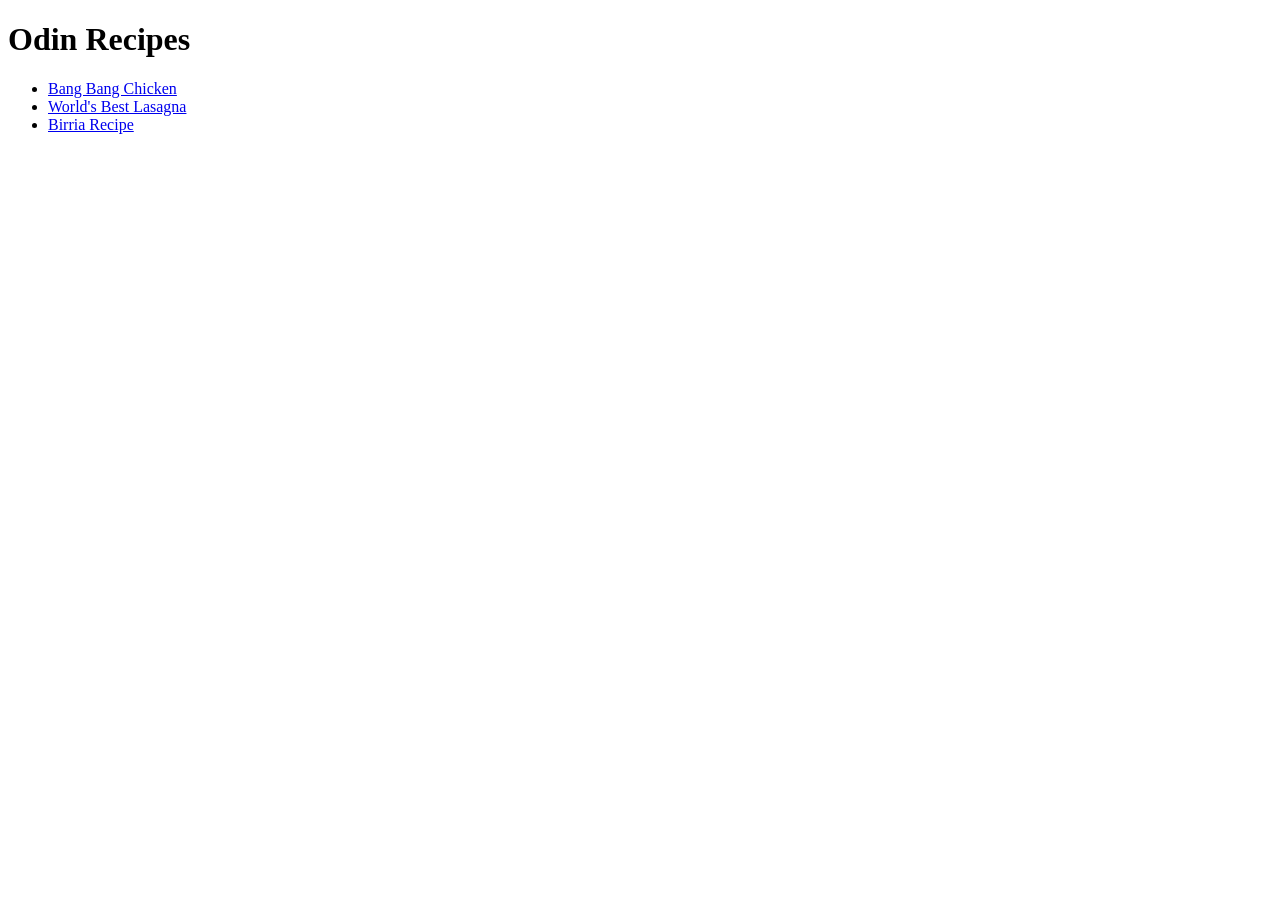
<file: index.html>
<!DOCTYPE html>
<html>
    <head>
        <meta charset="UTF-8">
        <title>Odin Recipes</title>
    </head>

    <body>
        <h1>Odin Recipes</h1>
        <ul>
        <li><a href="recipes/chicken.html">Bang Bang Chicken</a></li>
        <li><a href="recipes/lasagna.html">World's Best Lasagna</a></li>
        <li><a href="recipes/birria.html">Birria Recipe</a></li>
        </ul>
    </body>
</html>
</file>
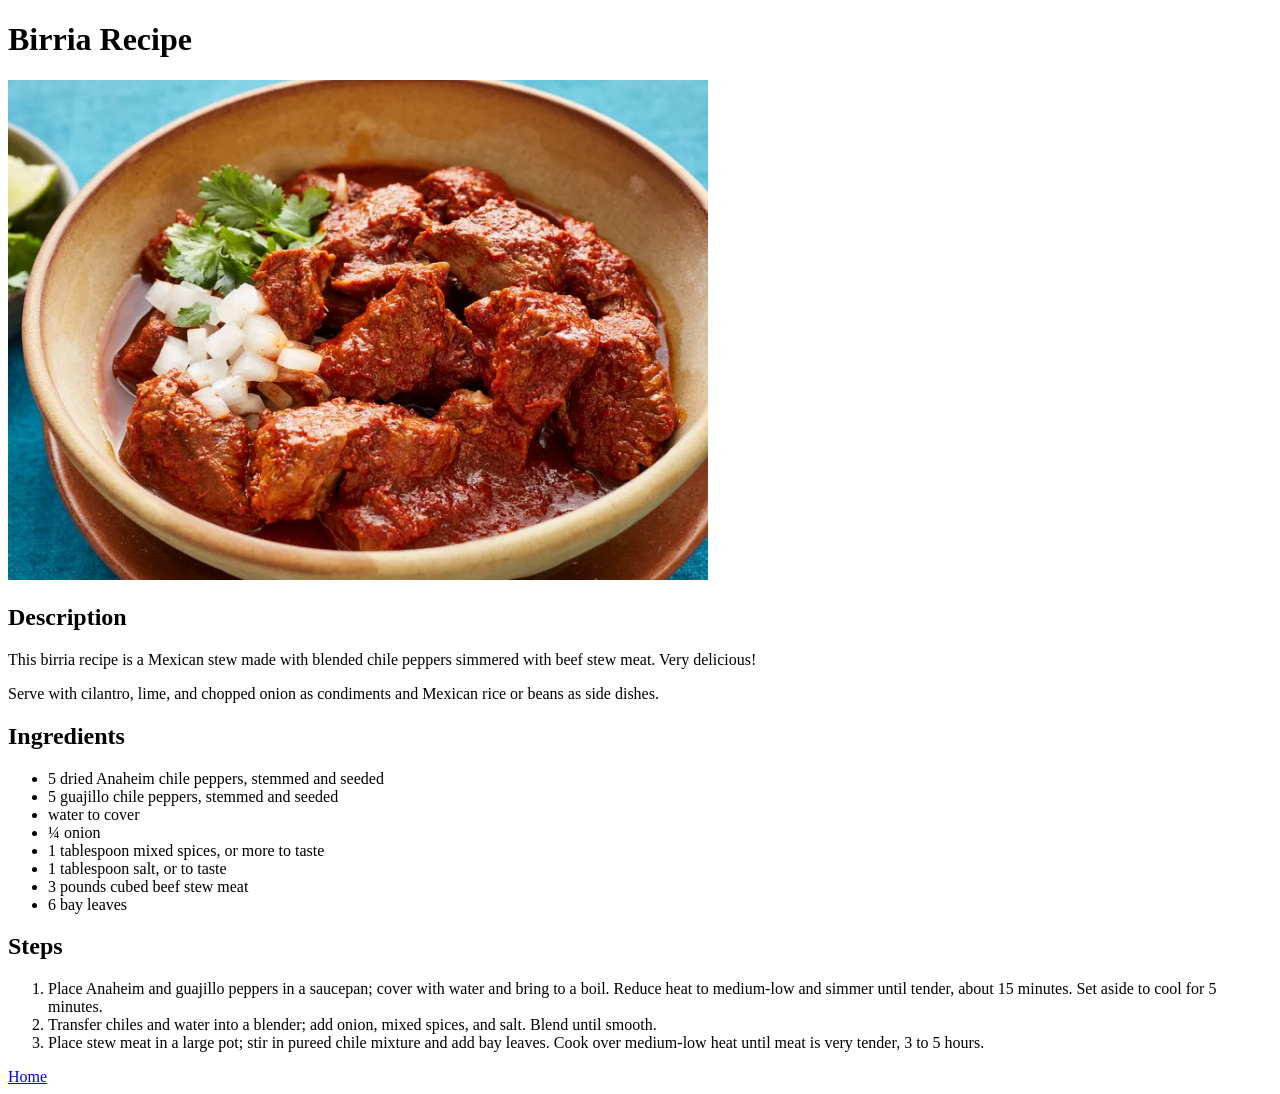
<file: recipes/birria.html>
<!DOCTYPE html>
<html>
    <head>
        <meta charset="UTF-8">
        <title>Birria Recipe</title>
    </head>

    <body>
        <h1>Birria Recipe</h1>
        <img src="../images/birria.webp" alt="Birria Recipe" height="500" width="700">

        <h2>Description</h2>
        <p>This birria recipe is a Mexican stew made with blended chile peppers simmered with beef stew meat. Very delicious! </p>
        <p>Serve with cilantro, lime, and chopped onion as condiments and Mexican rice or beans as side dishes.</p>

        <h2>Ingredients</h2>
        <ul>
            <li>5 dried Anaheim chile peppers, stemmed and seeded</li>
            <li>5 guajillo chile peppers, stemmed and seeded</li>
            <li>water to cover</li>
            <li>¼ onion</li>
            <li>1 tablespoon mixed spices, or more to taste</li>
            <li>1 tablespoon salt, or to taste</li>
            <li>3 pounds cubed beef stew meat</li>
            <li>6 bay leaves</li>
        </ul>

        <h2>Steps</h2>
        <ol>
            <li>Place Anaheim and guajillo peppers in a saucepan; cover with water and bring to a boil. Reduce heat to medium-low and simmer until tender, about 15 minutes. Set aside to cool for 5 minutes.

</li>
            <li>Transfer chiles and water into a blender; add onion, mixed spices, and salt. Blend until smooth.</li>
            <li>Place stew meat in a large pot; stir in pureed chile mixture and add bay leaves. Cook over medium-low heat until meat is very tender, 3 to 5 hours.</li>
        </ol>

        <a href="../index.html">Home</a>
    </body>
</html>
</file>
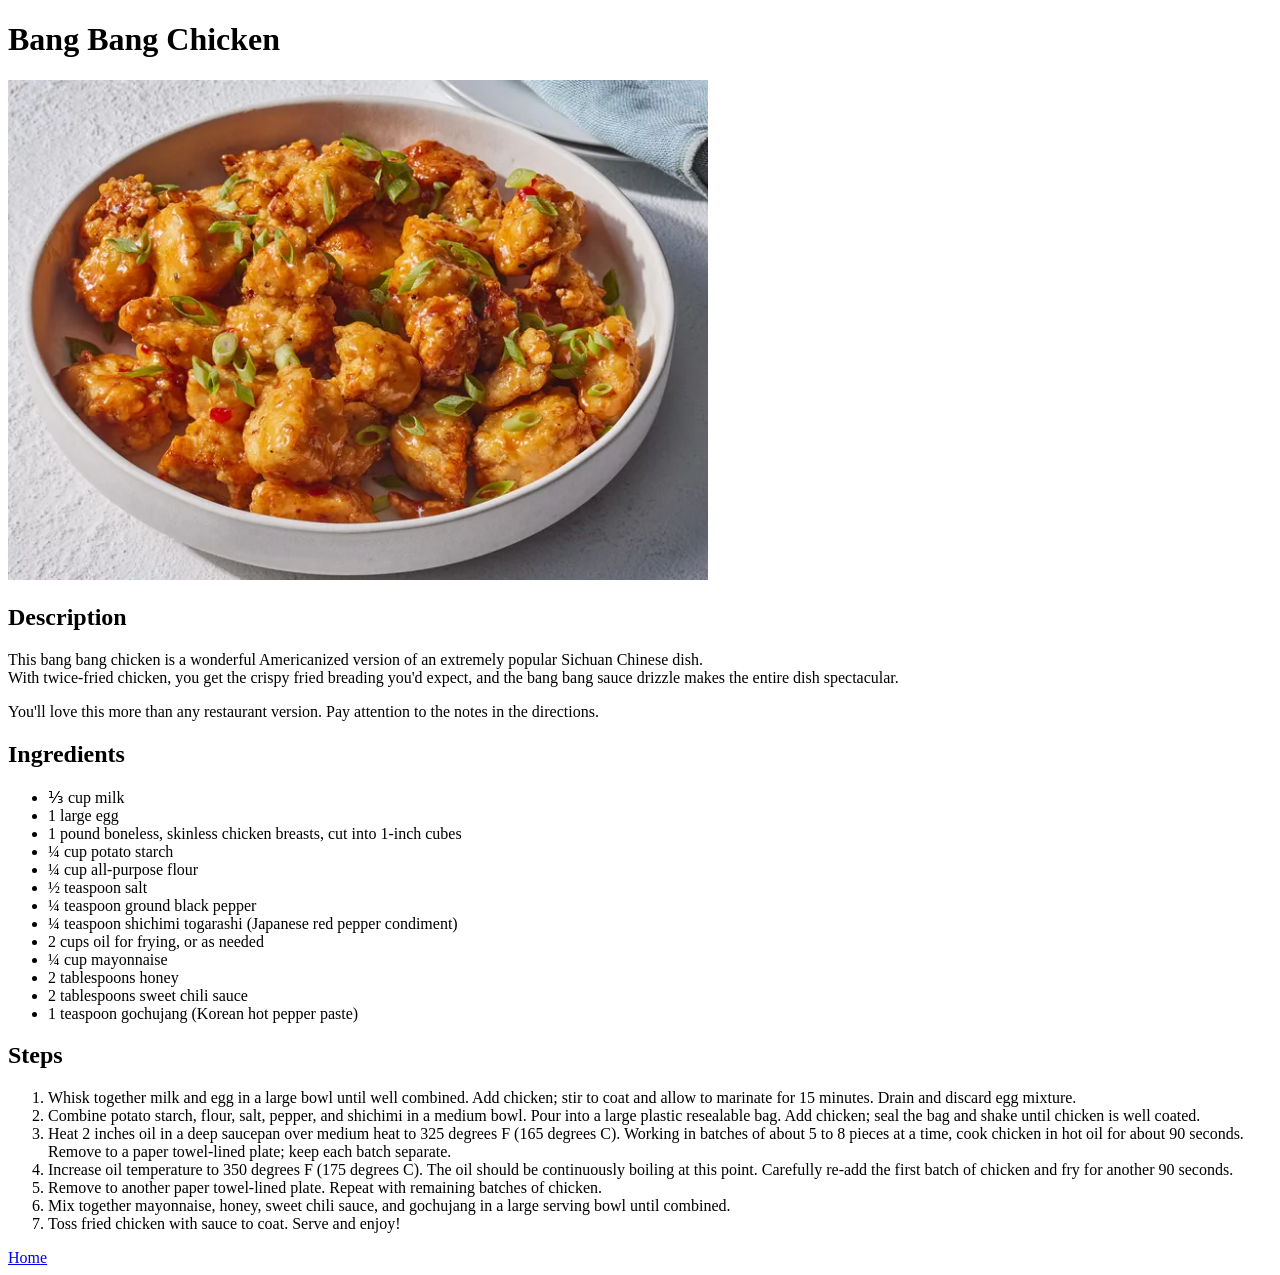
<file: recipes/chicken.html>
<!DOCTYPE html>
<html>
    <head>
        <meta charset="UTF-8">
        <title>Bang Bang Chicken</title>
    </head>

    <body>
        <h1>Bang Bang Chicken</h1>
        <img src="../images/chicken.webp" alt="Bang Bang Chicken" height="500" width="700">
        
        <h2>Description</h2>
        <p>This bang bang chicken is a wonderful Americanized version of an extremely popular Sichuan Chinese dish.
            <br>With twice-fried chicken, you get the crispy fried breading you'd expect, and the bang bang sauce drizzle makes the entire dish spectacular.</p>
        <p> You'll love this more than any restaurant version. Pay attention to the notes in the directions.</p>
        
        <h2>Ingredients</h2>
        <ul>
            <li>⅓ cup milk</li>
            <li>1 large egg</li>
            <li>1 pound boneless, skinless chicken breasts, cut into 1-inch cubes</li>
            <li>¼ cup potato starch</li>
            <li>¼ cup all-purpose flour</li>
            <li>½ teaspoon salt</li>
            <li>¼ teaspoon ground black pepper</li>
            <li>¼ teaspoon shichimi togarashi (Japanese red pepper condiment)</li>
            <li>2 cups oil for frying, or as needed</li>
            <li>¼ cup mayonnaise</li>
            <li>2 tablespoons honey</li>
            <li>2 tablespoons sweet chili sauce</li>
            <li>1 teaspoon gochujang (Korean hot pepper paste)</li>
        </ul>
        
        <h2>Steps</h2>
        <ol>
            <li>Whisk together milk and egg in a large bowl until well combined. Add chicken; stir to coat and allow to marinate for 15 minutes. Drain and discard egg mixture.</li>
            <li>Combine potato starch, flour, salt, pepper, and shichimi in a medium bowl. Pour into a large plastic resealable bag. Add chicken; seal the bag and shake until chicken is well coated.</li>
            <li>Heat 2 inches oil in a deep saucepan over medium heat to 325 degrees F (165 degrees C). Working in batches of about 5 to 8 pieces at a time, cook chicken in hot oil for about 90 seconds. Remove to a paper towel-lined plate; keep each batch separate.</li>
            <li>Increase oil temperature to 350 degrees F (175 degrees C). The oil should be continuously boiling at this point. Carefully re-add the first batch of chicken and fry for another 90 seconds.</li>
            <li>Remove to another paper towel-lined plate. Repeat with remaining batches of chicken.</li>
            <li>Mix together mayonnaise, honey, sweet chili sauce, and gochujang in a large serving bowl until combined.</li>
            <li>Toss fried chicken with sauce to coat. Serve and enjoy!</li>
        </ol>

        <a href="../index.html">Home</a>
    </body>
</html>
</file>
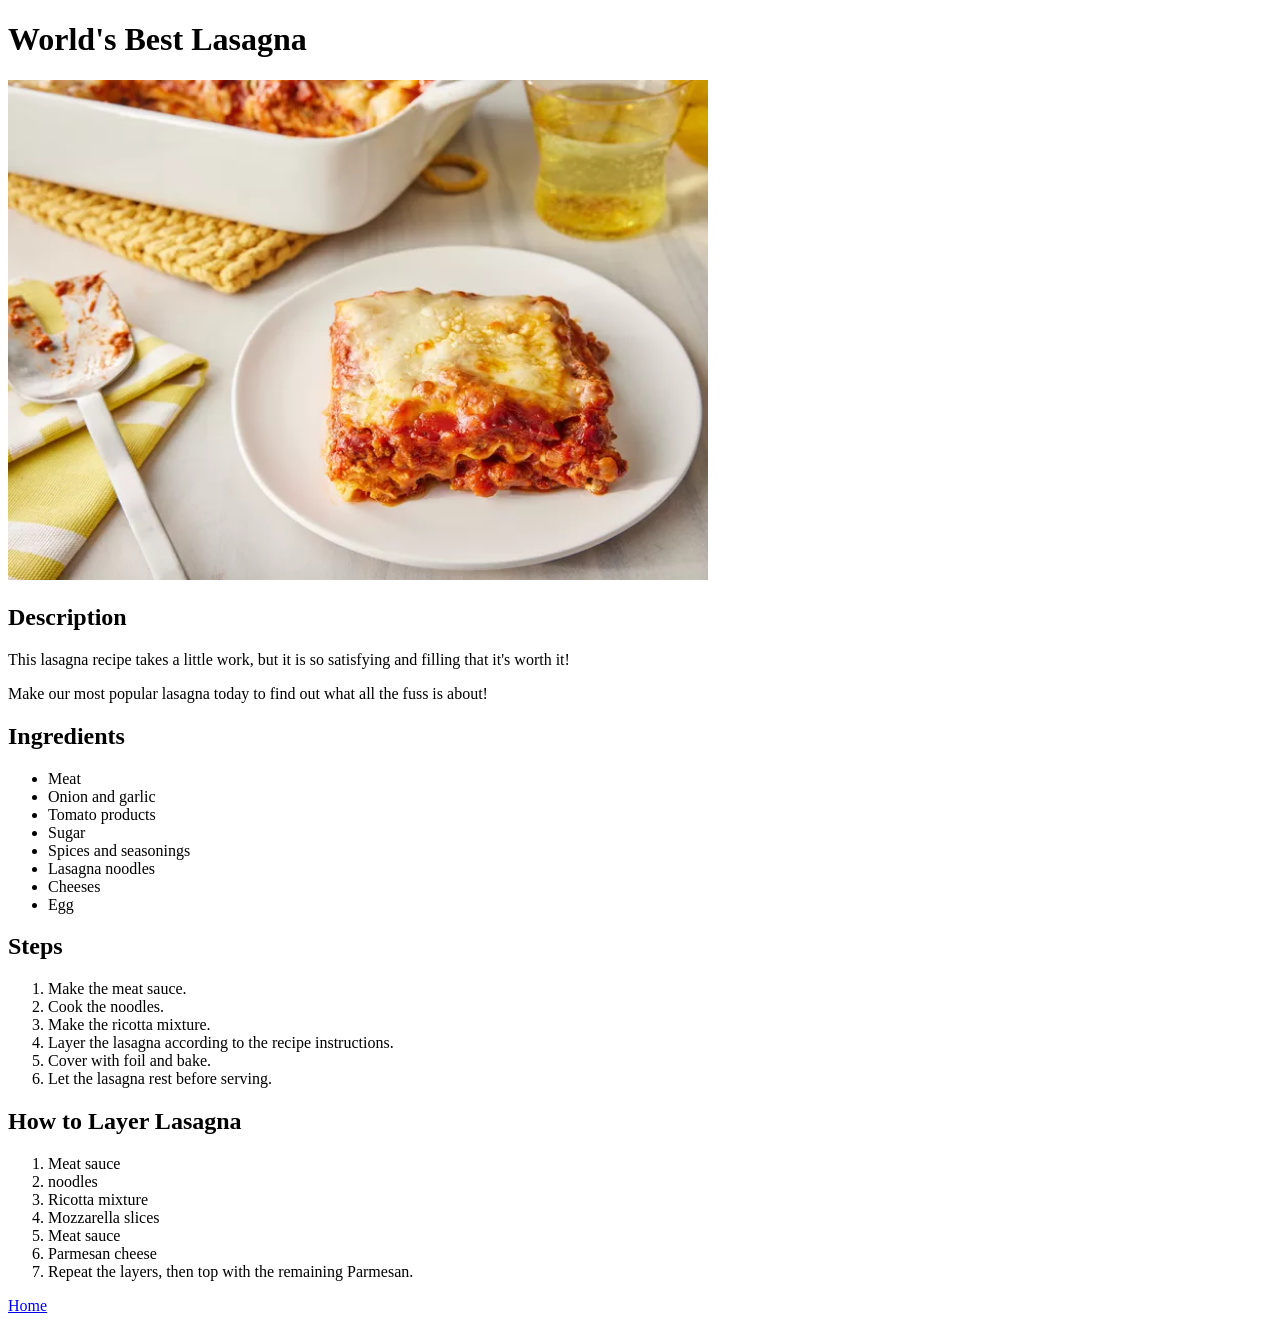
<file: recipes/lasagna.html>
<!DOCTYPE html>
<html>
    <head>
        <meta charset="UTF-8">
        <title>World's Best Lasagna</title>
    </head>

    <body>
        <h1>World's Best Lasagna</h1>
        <img src="../images/lasagna.webp" alt="World's Best Lasagna" height="500" width="700">
        
        <h2>Description</h2>
        <p>This lasagna recipe takes a little work, but it is so satisfying and filling that it's worth it!</p>
        <p>Make our most popular lasagna today to find out what all the fuss is about!</p>
        
        <h2>Ingredients</h2>
        <ul>
            <li>Meat</li>
            <li>Onion and garlic</li>
            <li>Tomato products</li>
            <li>Sugar</li>
            <li>Spices and seasonings</li>
            <li>Lasagna noodles</li>
            <li>Cheeses</li>
            <li>Egg</li>
        </ul>

        <h2>Steps</h2>
        <ol>
            <li>Make the meat sauce.</li>
            <li>Cook the noodles.</li>
            <li>Make the ricotta mixture.</li>
            <li>Layer the lasagna according to the recipe instructions.</li>
            <li>Cover with foil and bake.</li>
            <li>Let the lasagna rest before serving.</li>
        </ol>

        <h2>How to Layer Lasagna</h2>
        <ol>
            <li>Meat sauce</li>
            <li>noodles</li>
            <li>Ricotta mixture</li>
            <li>Mozzarella slices</li>
            <li>Meat sauce</li>
            <li>Parmesan cheese</li>
            <li>Repeat the layers, then top with the remaining Parmesan.</li>
        </ol>

        <a href="../index.html">Home</a>
    </body>
</html>
</file>
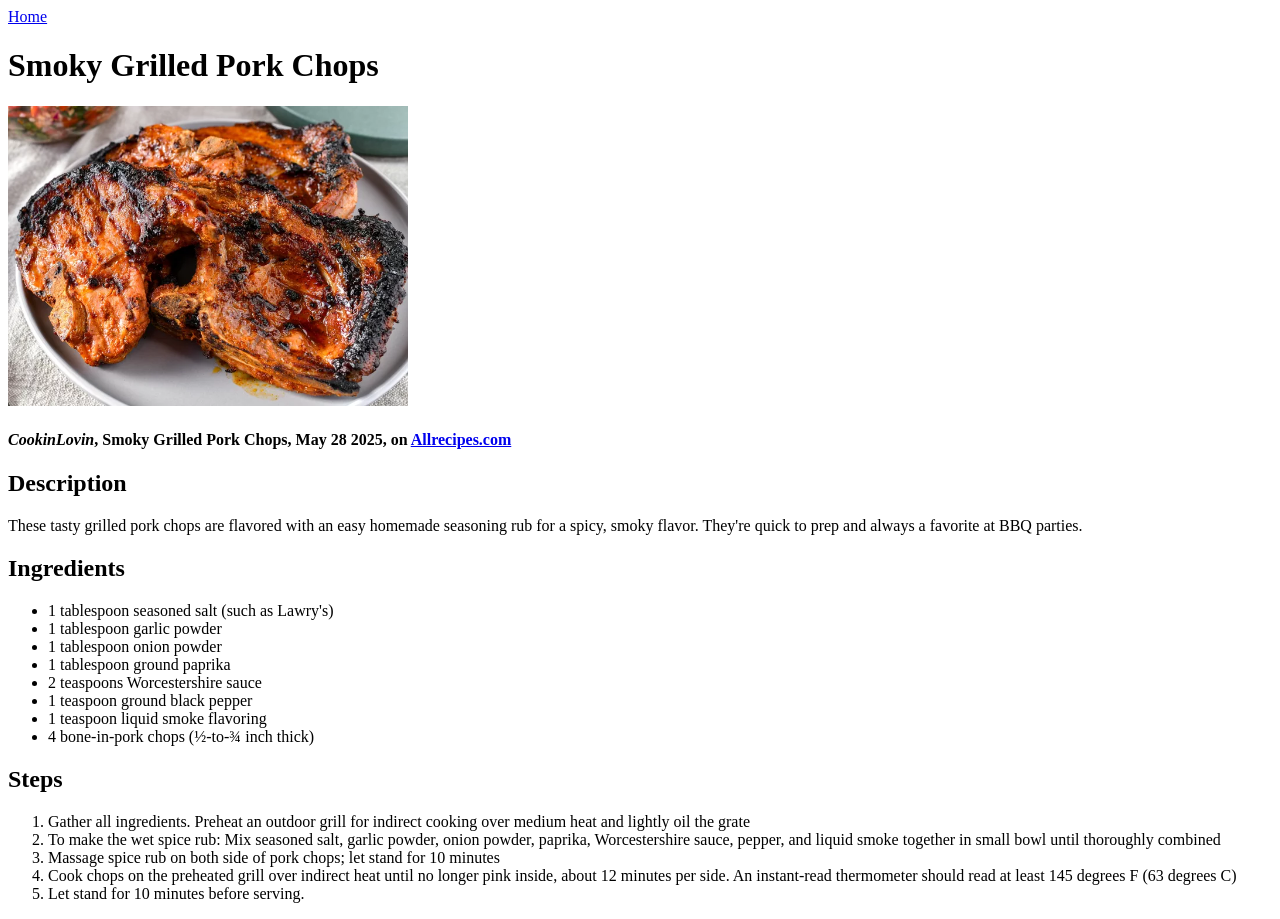
<file: recipes/pork-chops.html>
<!DOCTYPE html>
<html lang="en">
    <head>
        <meta charset="UTF-8" />
        <title>ODIN RECIPES | Smoky Grilled Pork Chops</title>
    </head>
    <body>
        <a href="../index.html">Home</a>
        <h1>Smoky Grilled Pork Chops</h1>
            <img src="../assets/pork-chops.webp" height="300" width="400" alt="Smoky 
            Grilled Pork Chops">
        <h4>
            <em>CookinLovin</em>, Smoky Grilled Pork Chops, May 28 2025, on 
            <a href="https://www.allrecipes.com/recipe/218068/smoky-grilled-pork-chops/" 
            target="_blank" ref="noopener noreferrer">Allrecipes.com</a>
            </a>
        </h4>
        <h2>Description</h2>
            <p>These tasty grilled pork chops are flavored with an easy homemade 
                seasoning rub for a spicy, smoky flavor. They're quick to prep and always a favorite at BBQ parties.</p>
        <h2>Ingredients</h2>
                <ul>
                    <li>1 tablespoon seasoned salt (such as Lawry's)</li>
                    <li>1 tablespoon garlic powder</li>
                    <li>1 tablespoon onion powder</li>
                    <li>1 tablespoon ground paprika</li>
                    <li>2 teaspoons Worcestershire sauce</li>
                    <li>1 teaspoon ground black pepper</li>
                    <li>1 teaspoon liquid smoke flavoring</li>
                    <li>4 bone-in-pork chops (&frac12;-to-&frac34; inch thick)</li>
                </ul>
        <h2>Steps</h2>
                <ol>
                    <li>Gather all ingredients. Preheat an outdoor grill for indirect 
                        cooking over medium heat and lightly oil the grate</li>
                    <li>To make the wet spice rub: Mix seasoned salt, garlic powder, 
                        onion powder, paprika, Worcestershire sauce, pepper, and 
                        liquid smoke together in small bowl until thoroughly
                        combined</li>
                    <li>Massage spice rub on both side of pork chops; let stand for
                        10 minutes</li>
                    <li>Cook chops on the preheated grill over indirect heat until
                        no longer pink inside, about 12 minutes per side. An 
                        instant-read thermometer should read at least 145 degrees F 
                        (63 degrees C)</li>
                    <li>Let stand for 10 minutes before serving.</li>
                </ol>
    </body>
</html>
</file>
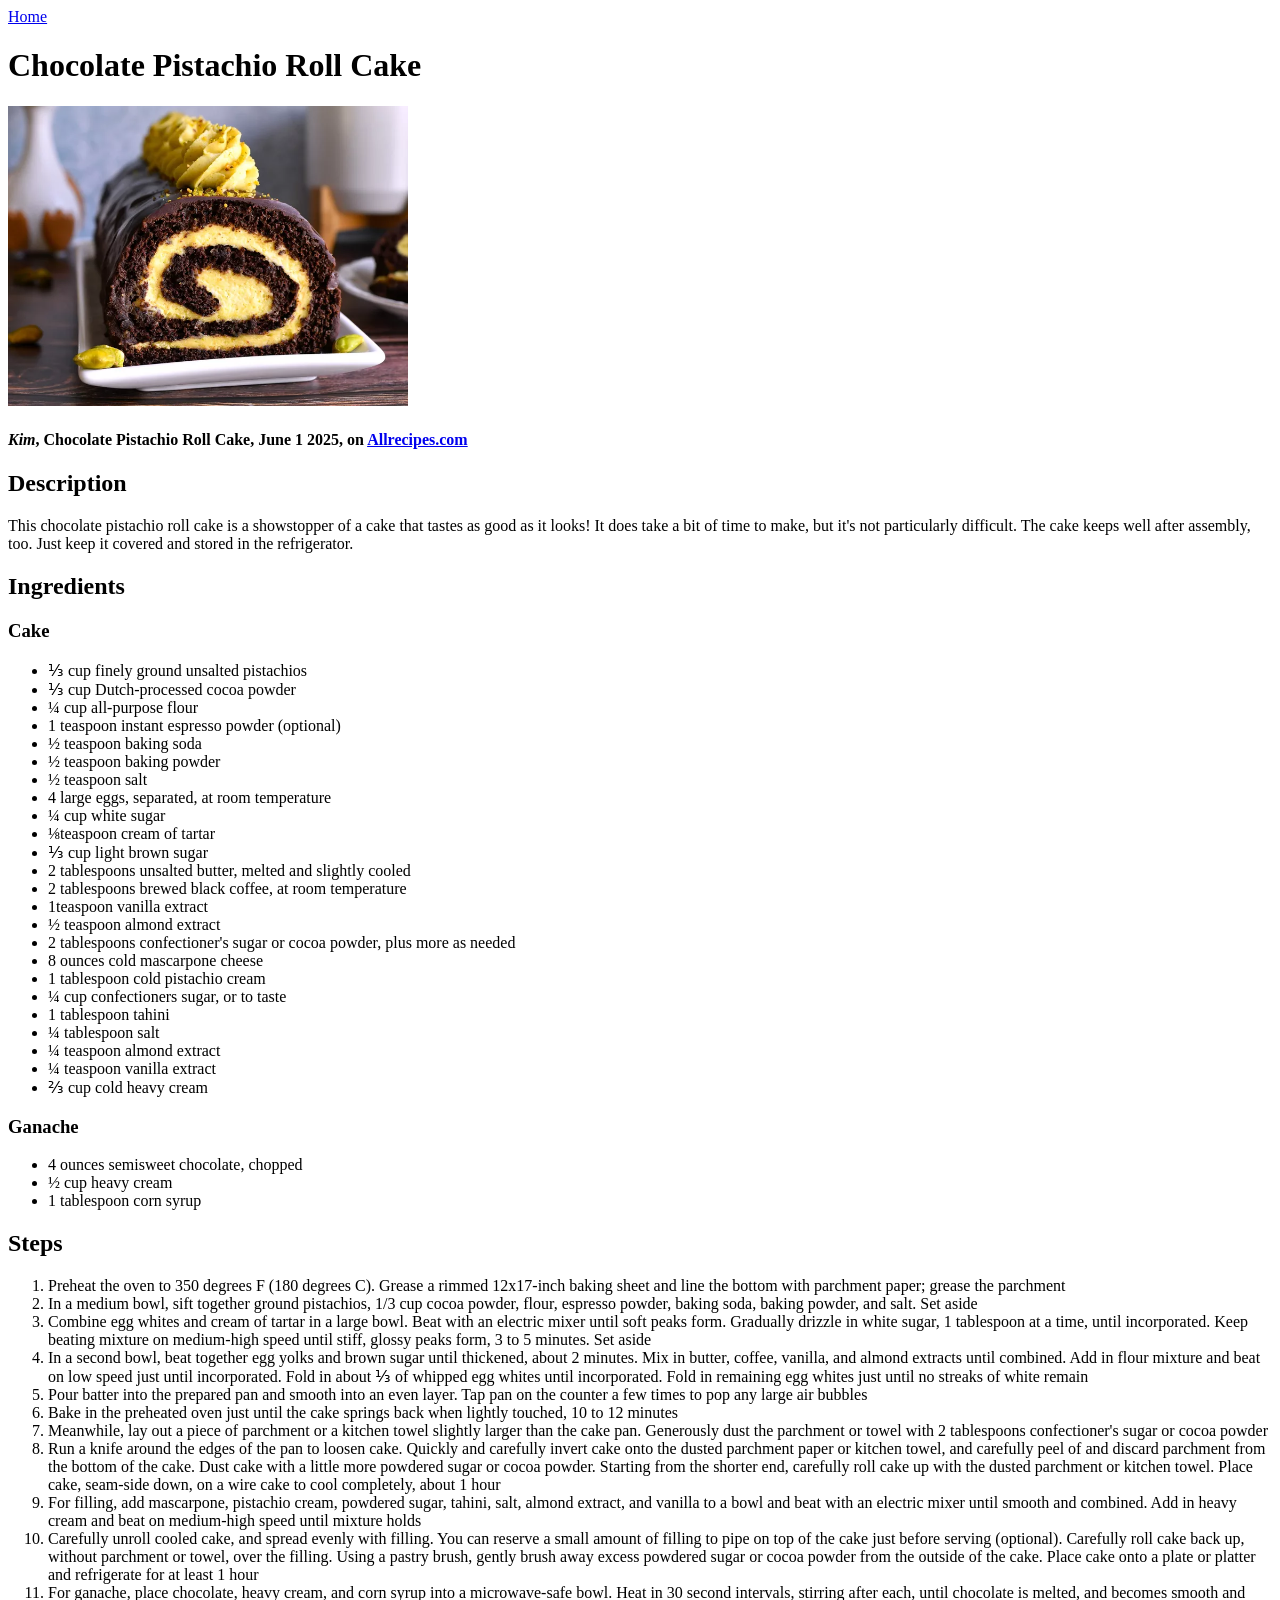
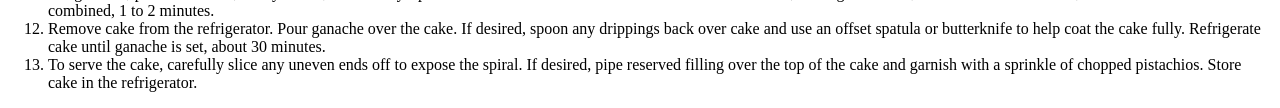
<file: recipes/roll-cake.html>
<!DOCTYPE html>
<html lang="en">
    <head>
        <meta charset="UTF-8" />
        <title>ODIN RECIPES | Chocolate Pistachio Roll Cake</title>
    </head>
    <body>
        <a href="../index.html">Home</a>
        <h1>Chocolate Pistachio Roll Cake</h1>
            <img src="../assets/roll-cake.webp" height="300" width="400" 
            alt="Chocolate Pistachio Roll Cake">
        <h4>
            <em>Kim</em>, Chocolate Pistachio Roll Cake, June 1 2025, on 
            <a href="https://www.allrecipes.com/chocolate-pistachio-roll-cake-recipe-11729572" 
            target="_blank" ref="noopener noreferrer">Allrecipes.com</a>
            </a>
        </h4>
        <h2>Description</h2>
            <p>This chocolate pistachio roll cake is a showstopper of a cake that 
                tastes as good as it looks! It does take a bit of time to make, but 
                it's not particularly difficult. The cake keeps well after assembly, too. Just keep it covered and 
                stored in the refrigerator.</p>
        <h2>Ingredients</h2>
            <h3>Cake</h3>
                <ul>
                    <li>&frac13; cup finely ground unsalted pistachios</li>
                    <li>&frac13; cup Dutch-processed cocoa powder</li>
                    <li>&frac14; cup all-purpose flour</li>
                    <li>1 teaspoon instant espresso powder (optional)</li>
                    <li>&frac12; teaspoon baking soda</li>
                    <li>&frac12; teaspoon baking powder</li>
                    <li>&frac12; teaspoon salt</li>
                    <li>4 large eggs, separated, at room temperature</li>
                    <li>&frac14; cup white sugar</li>
                    <li>&frac18;teaspoon cream of tartar</li>
                    <li>&frac13; cup light brown sugar</li>
                    <li>2 tablespoons unsalted butter, melted and slightly cooled</li>
                    <li>2 tablespoons brewed black coffee, at room temperature</li>
                    <li>1teaspoon vanilla extract</li>
                    <li>&frac12; teaspoon almond extract</li>
                    <li>2 tablespoons confectioner's sugar or cocoa powder, plus 
                        more as needed</li>
                    <li>8 ounces cold mascarpone cheese</li>
                    <li>1 tablespoon cold pistachio cream</li>
                    <li>&frac14; cup confectioners sugar, or to taste</li>
                    <li>1 tablespoon tahini</li>
                    <li>&frac14; tablespoon salt</li>
                    <li>&frac14; teaspoon almond extract</li>
                    <li>&frac14; teaspoon vanilla extract</li>
                    <li>&frac23; cup cold heavy cream</li>
                </ul>
            <h3>Ganache</h3>
                <ul>
                    <li>4 ounces semisweet chocolate, chopped</li>
                    <li>&frac12; cup heavy cream</li>
                    <li>1 tablespoon corn syrup</li>
                </ul>
        <h2>Steps</h2>
                <ol>
                    <li>Preheat the oven to 350 degrees F (180 degrees C). Grease a 
                        rimmed 12x17-inch baking sheet and line the bottom with 
                        parchment paper; grease the parchment</li>
                    <li>In a medium bowl, sift together ground pistachios, 1/3 cup 
                        cocoa powder, flour, espresso powder, baking soda, baking 
                        powder, and salt. Set aside</li>
                    <li>Combine egg whites and cream of tartar in a large bowl. Beat 
                        with an electric mixer until soft peaks form. Gradually 
                        drizzle in white sugar, 1 tablespoon at a time, until 
                        incorporated. Keep beating mixture on medium-high speed 
                        until stiff, glossy peaks form, 3 to 5 minutes. Set 
                        aside</li>
                    <li>In a second bowl, beat together egg yolks and brown sugar 
                        until thickened, about 2 minutes. Mix in butter, coffee, 
                        vanilla, and almond extracts until combined. Add in flour 
                        mixture and beat on low speed just until incorporated. Fold 
                        in about &frac13; of whipped egg whites until incorporated. 
                        Fold in remaining egg whites just until no streaks of white 
                        remain</li>
                    <li>Pour batter into the prepared pan and smooth into an even 
                        layer. Tap pan on the counter a few times to pop any large 
                        air bubbles</li>
                    <li>Bake in the preheated oven just until the cake springs back 
                        when lightly touched, 10 to 12 minutes</li>
                    <li>Meanwhile, lay out a piece of parchment or a kitchen towel 
                        slightly larger than the cake pan. Generously dust the 
                        parchment or towel with 2 tablespoons confectioner's sugar 
                        or cocoa powder</li>
                    <li>Run a knife around the edges of the pan to loosen cake. 
                        Quickly and carefully invert cake onto the dusted parchment 
                        paper or kitchen towel, and carefully peel of and discard 
                        parchment from the bottom of the cake. Dust cake with a 
                        little more powdered sugar or cocoa powder. Starting from 
                        the shorter end, carefully roll cake up with the dusted 
                        parchment or kitchen towel. Place cake, seam-side down, on 
                        a wire cake to cool completely, about 1 hour</li>
                    <li>For filling, add mascarpone, pistachio cream, powdered 
                        sugar, tahini, salt, almond extract, and vanilla to a bowl 
                        and beat with an electric mixer until smooth and combined. 
                        Add in heavy cream and beat on medium-high speed until 
                        mixture holds</li>
                    <li>Carefully unroll cooled cake, and spread evenly with 
                        filling. You can reserve a small amount of filling to pipe 
                        on top of the cake just before serving (optional). Carefully 
                        roll cake back up, without parchment or towel, over the 
                        filling. Using a pastry brush, gently brush away excess 
                        powdered sugar or cocoa powder from the outside of the cake. 
                        Place cake onto a plate or platter and refrigerate for at 
                        least 1 hour</li>
                    <li>For ganache, place chocolate, heavy cream, and corn syrup into 
                        a microwave-safe bowl. Heat in 30 second intervals, stirring 
                        after each, until chocolate is melted, and becomes smooth and 
                        combined, 1 to 2 minutes.</li>
                    <li>Remove cake from the refrigerator. Pour ganache over the cake. 
                        If desired, spoon any drippings back over cake and use an 
                        offset spatula or butterknife to help coat the cake fully. 
                        Refrigerate cake until ganache is set, about 30 minutes.</li>
                    <li>To serve the cake, carefully slice any uneven ends off to 
                        expose the spiral. If desired, pipe reserved filling over 
                        the top of the cake and garnish with a sprinkle of chopped 
                        pistachios. Store cake in the refrigerator.</li>
                </ol>
    </body>
</html>
</file>
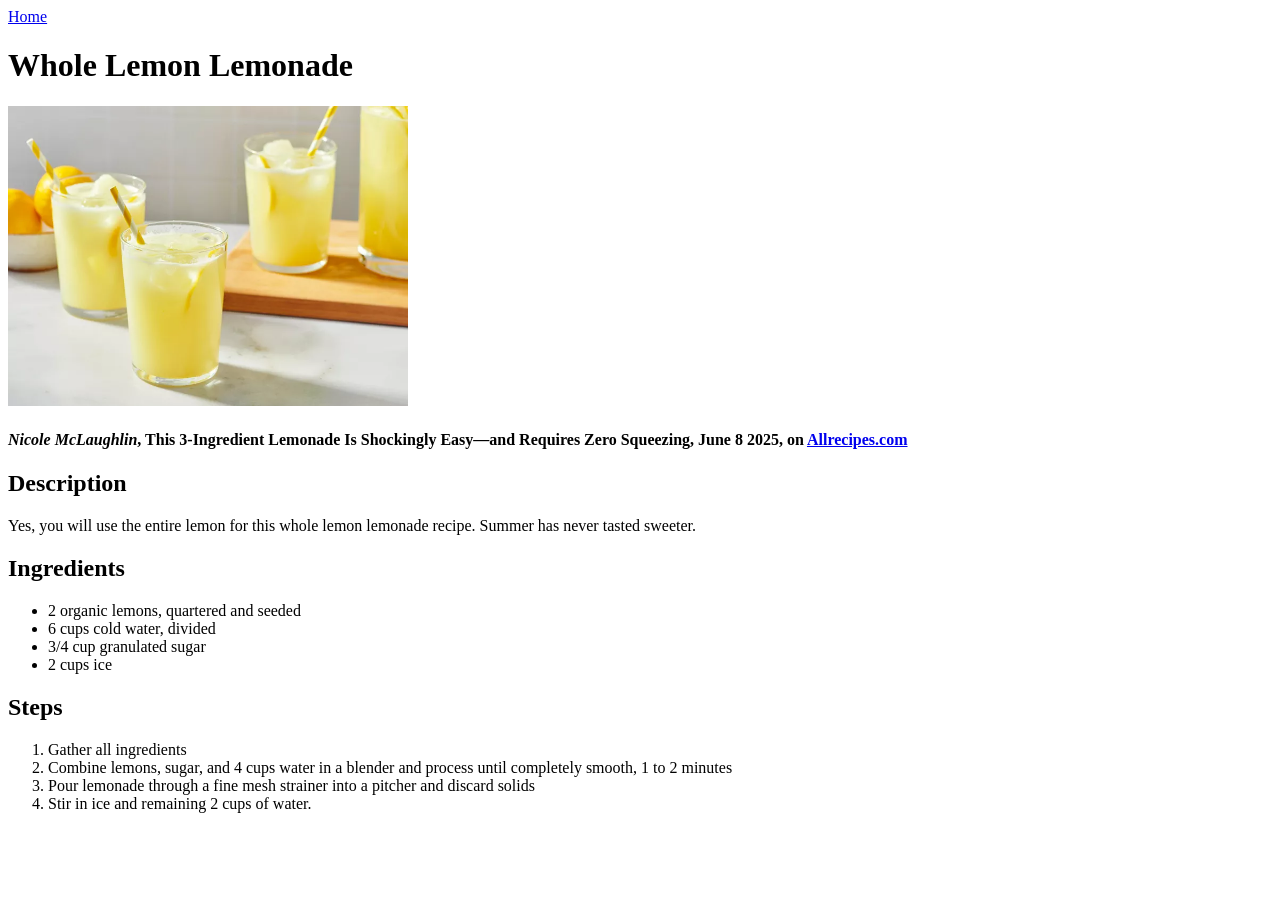
<file: recipes/whole-lemon-lemonade.html>
<!DOCTYPE html>
<html lang="en">
    <head>
        <meta charset="UTF-8" />
        <title>ODIN RECIPES | Lemonade</title>
    </head>
    <body>
        <a href="../index.html">Home</a>
        <h1>Whole Lemon Lemonade</h1>
            <img src="../assets/whole-lemon-lemonade.webp" height="300" width="400" 
            alt="Lemonade">
        <h4>
            <em>Nicole McLaughlin</em>, This 3-Ingredient Lemonade Is Shockingly 
            Easy—and Requires Zero Squeezing, June 8 2025, on 
            <a href="https://www.allrecipes.com/whole-lemon-lemonade-recipe-11740223/" 
            target="_blank" ref="noopener noreferrer">Allrecipes.com</a>
            </a>
        </h4>
        <h2>Description</h2>
            <p>Yes, you will use the entire lemon for this whole lemon lemonade 
                recipe. Summer has never tasted sweeter.</p>
        <h2>Ingredients</h2>
            <ul>
                <li>2 organic lemons, quartered and seeded</li>
                <li>6 cups cold water, divided</li>
                <li>3/4 cup granulated sugar</li>
                <li>2 cups ice</li>
            </ul>
        <h2>Steps</h2>
            <ol>
                <li>Gather all ingredients</li>
                <li>Combine lemons, sugar, and 4 cups water in a blender and process 
                    until completely smooth, 1 to 2 minutes</li>
                <li>Pour lemonade through a fine mesh strainer into a pitcher and 
                    discard solids
                </li>
                <li>Stir in ice and remaining 2 cups of water.</li>
            </ol>
    </body>
</html>
</file>
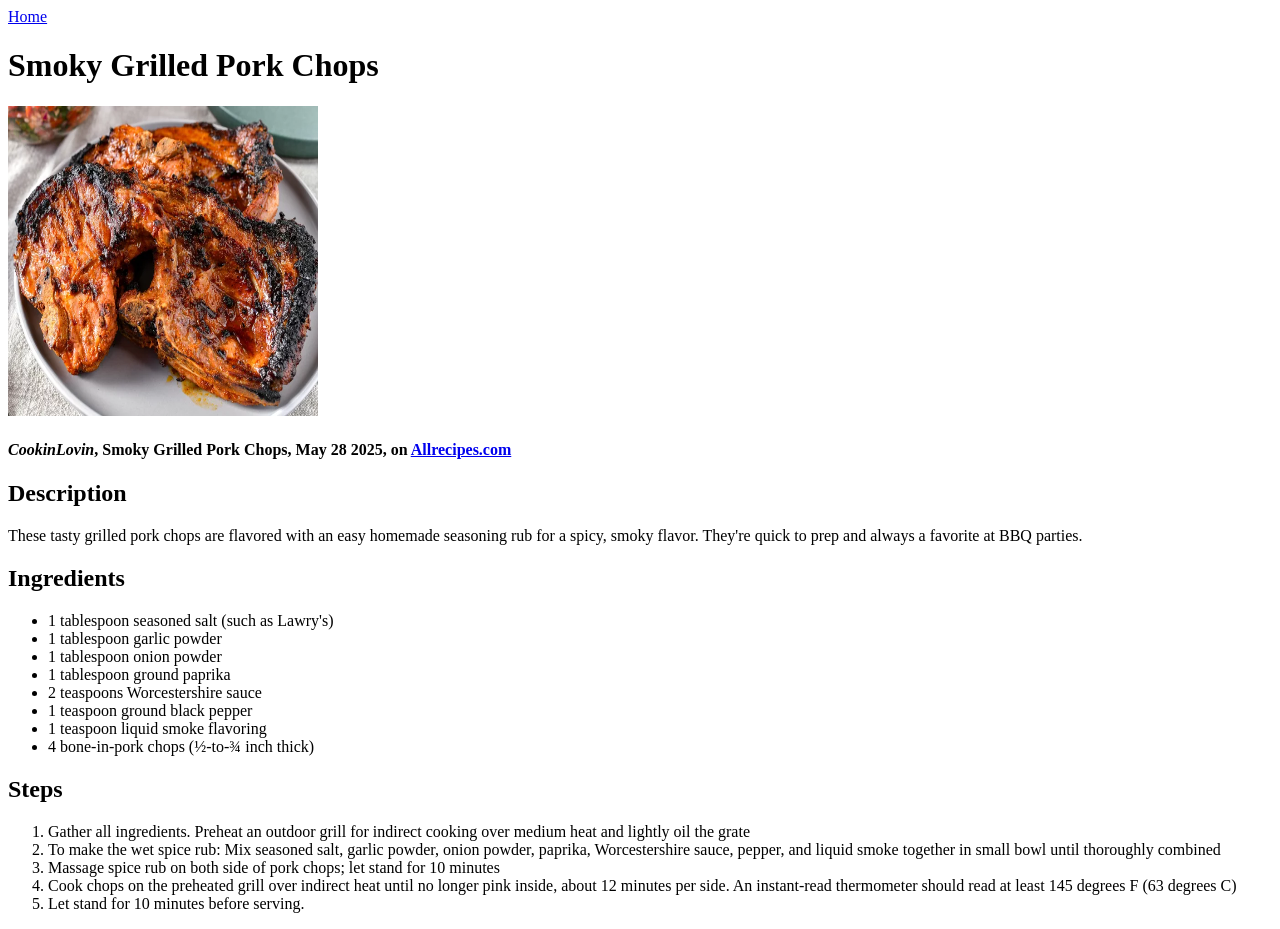
<file: recipes/recipes/pork-chops.html>
<!DOCTYPE html>
<html lang="en">
    <head>
        <meta charset="UTF-8" />
        <title>ODIN RECIPES | Smoky Grilled Pork Chops</title>
    </head>
    <body>
        <a href="../../index.html">Home</a>
        <h1>Smoky Grilled Pork Chops</h1>
            <img src="../assets/pork-chops.webp" height="310" width="310" alt="Smoky 
            Grilled Pork Chops">
        <h4>
            <em>CookinLovin</em>, Smoky Grilled Pork Chops, May 28 2025, on 
            <a href="https://www.allrecipes.com/recipe/218068/smoky-grilled-pork-chops/" 
            target="_blank" ref="noopener noreferrer">Allrecipes.com</a>
            </a>
        </h4>
        <h2>Description</h2>
            <p>These tasty grilled pork chops are flavored with an easy homemade 
                seasoning rub for a spicy, smoky flavor. They're quick to prep and always a favorite at BBQ parties.</p>
        <h2>Ingredients</h2>
                <ul>
                    <li>1 tablespoon seasoned salt (such as Lawry's)</li>
                    <li>1 tablespoon garlic powder</li>
                    <li>1 tablespoon onion powder</li>
                    <li>1 tablespoon ground paprika</li>
                    <li>2 teaspoons Worcestershire sauce</li>
                    <li>1 teaspoon ground black pepper</li>
                    <li>1 teaspoon liquid smoke flavoring</li>
                    <li>4 bone-in-pork chops (&frac12;-to-&frac34; inch thick)</li>
                </ul>
        <h2>Steps</h2>
                <ol>
                    <li>Gather all ingredients. Preheat an outdoor grill for indirect 
                        cooking over medium heat and lightly oil the grate</li>
                    <li>To make the wet spice rub: Mix seasoned salt, garlic powder, 
                        onion powder, paprika, Worcestershire sauce, pepper, and 
                        liquid smoke together in small bowl until thoroughly
                        combined</li>
                    <li>Massage spice rub on both side of pork chops; let stand for
                        10 minutes</li>
                    <li>Cook chops on the preheated grill over indirect heat until
                        no longer pink inside, about 12 minutes per side. An 
                        instant-read thermometer should read at least 145 degrees F 
                        (63 degrees C)</li>
                    <li>Let stand for 10 minutes before serving.</li>
                </ol>
    </body>
</html>
</file>
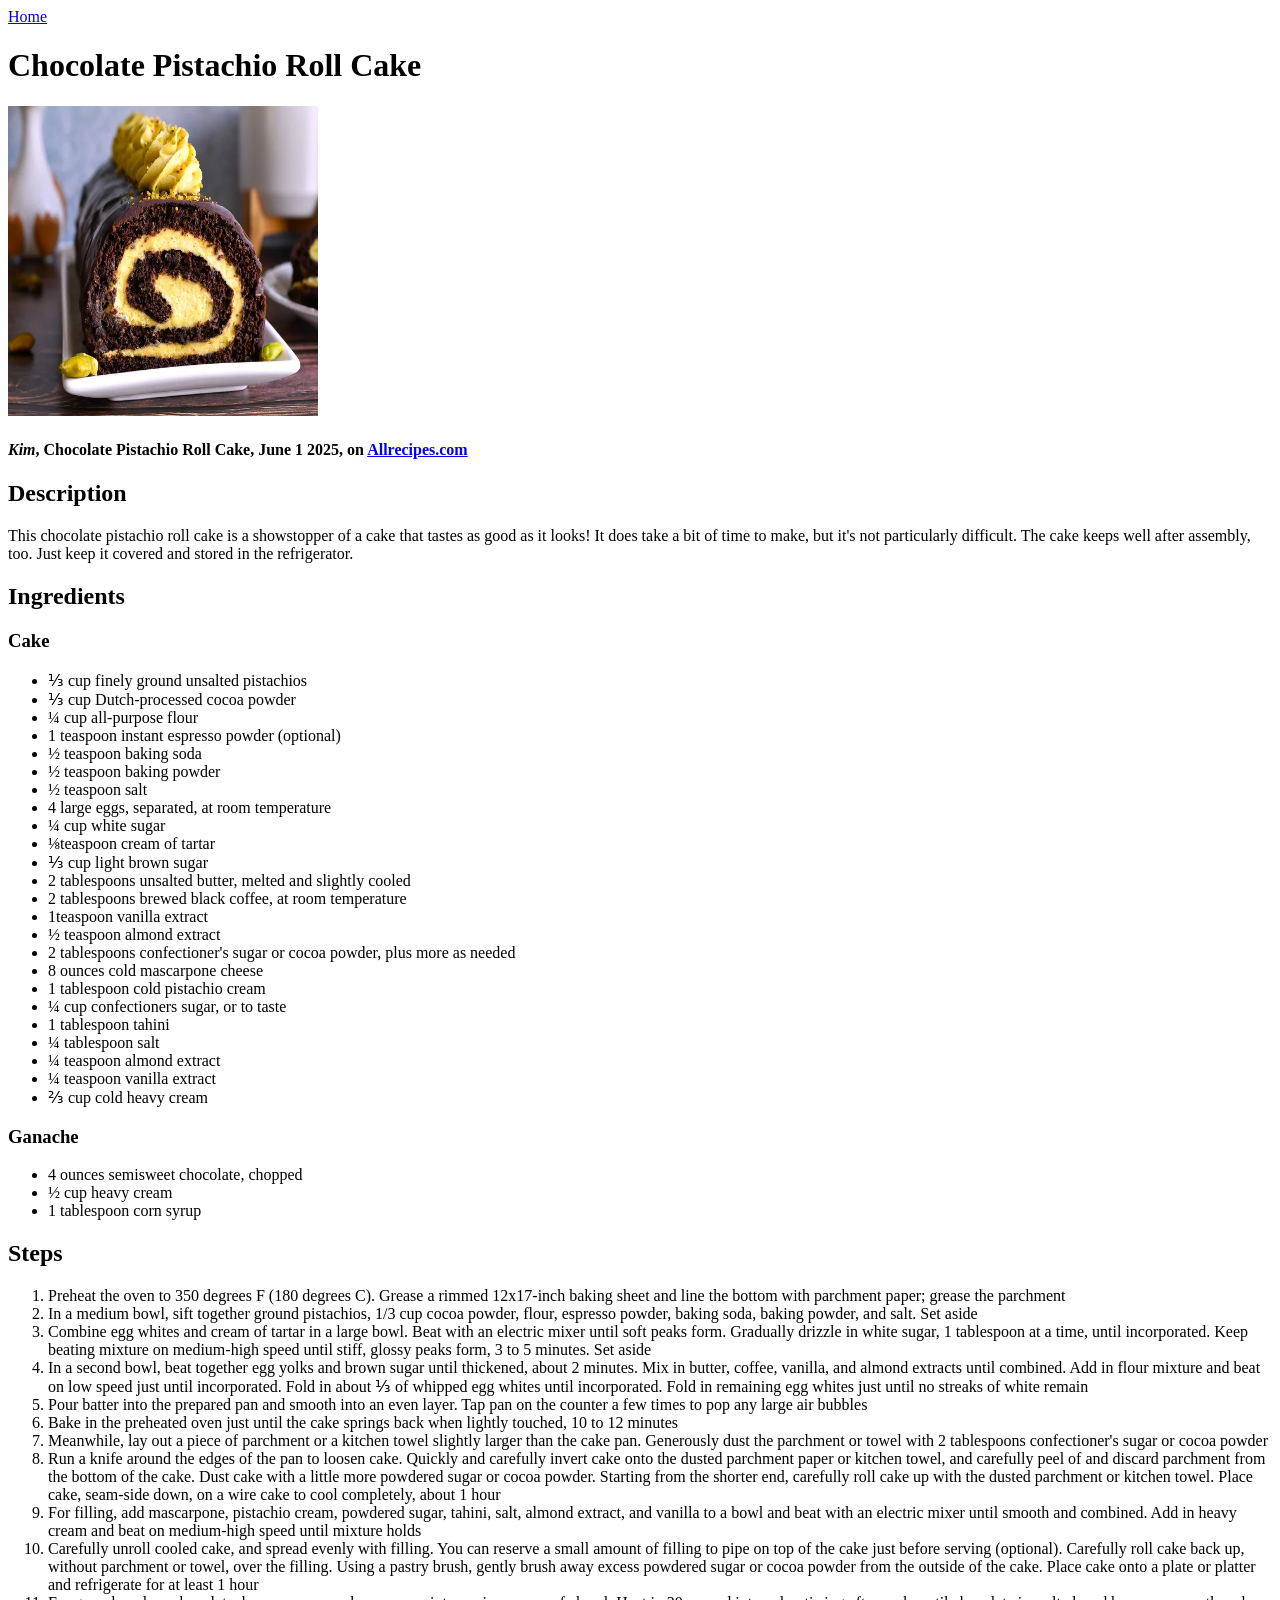
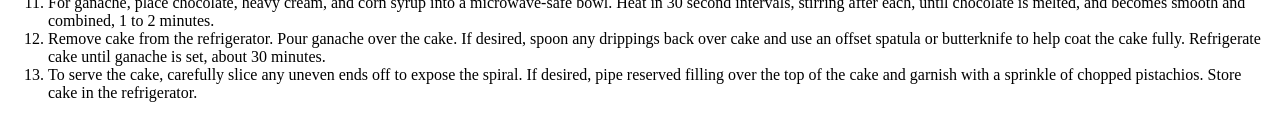
<file: recipes/recipes/roll-cake.html>
<!DOCTYPE html>
<html lang="en">
    <head>
        <meta charset="UTF-8" />
        <title>ODIN RECIPES | Chocolate Pistachio Roll Cake</title>
    </head>
    <body>
        <a href="../../index.html">Home</a>
        <h1>Chocolate Pistachio Roll Cake</h1>
            <img src="../assets/roll-cake.webp" height="310" width="310" 
            alt="Chocolate Pistachio Roll Cake">
        <h4>
            <em>Kim</em>, Chocolate Pistachio Roll Cake, June 1 2025, on 
            <a href="https://www.allrecipes.com/chocolate-pistachio-roll-cake-recipe-11729572" 
            target="_blank" ref="noopener noreferrer">Allrecipes.com</a>
            </a>
        </h4>
        <h2>Description</h2>
            <p>This chocolate pistachio roll cake is a showstopper of a cake that 
                tastes as good as it looks! It does take a bit of time to make, but 
                it's not particularly difficult. The cake keeps well after assembly, too. Just keep it covered and 
                stored in the refrigerator.</p>
        <h2>Ingredients</h2>
            <h3>Cake</h3>
                <ul>
                    <li>&frac13; cup finely ground unsalted pistachios</li>
                    <li>&frac13; cup Dutch-processed cocoa powder</li>
                    <li>&frac14; cup all-purpose flour</li>
                    <li>1 teaspoon instant espresso powder (optional)</li>
                    <li>&frac12; teaspoon baking soda</li>
                    <li>&frac12; teaspoon baking powder</li>
                    <li>&frac12; teaspoon salt</li>
                    <li>4 large eggs, separated, at room temperature</li>
                    <li>&frac14; cup white sugar</li>
                    <li>&frac18;teaspoon cream of tartar</li>
                    <li>&frac13; cup light brown sugar</li>
                    <li>2 tablespoons unsalted butter, melted and slightly cooled</li>
                    <li>2 tablespoons brewed black coffee, at room temperature</li>
                    <li>1teaspoon vanilla extract</li>
                    <li>&frac12; teaspoon almond extract</li>
                    <li>2 tablespoons confectioner's sugar or cocoa powder, plus 
                        more as needed</li>
                    <li>8 ounces cold mascarpone cheese</li>
                    <li>1 tablespoon cold pistachio cream</li>
                    <li>&frac14; cup confectioners sugar, or to taste</li>
                    <li>1 tablespoon tahini</li>
                    <li>&frac14; tablespoon salt</li>
                    <li>&frac14; teaspoon almond extract</li>
                    <li>&frac14; teaspoon vanilla extract</li>
                    <li>&frac23; cup cold heavy cream</li>
                </ul>
            <h3>Ganache</h3>
                <ul>
                    <li>4 ounces semisweet chocolate, chopped</li>
                    <li>&frac12; cup heavy cream</li>
                    <li>1 tablespoon corn syrup</li>
                </ul>
        <h2>Steps</h2>
                <ol>
                    <li>Preheat the oven to 350 degrees F (180 degrees C). Grease a 
                        rimmed 12x17-inch baking sheet and line the bottom with 
                        parchment paper; grease the parchment</li>
                    <li>In a medium bowl, sift together ground pistachios, 1/3 cup 
                        cocoa powder, flour, espresso powder, baking soda, baking 
                        powder, and salt. Set aside</li>
                    <li>Combine egg whites and cream of tartar in a large bowl. Beat 
                        with an electric mixer until soft peaks form. Gradually 
                        drizzle in white sugar, 1 tablespoon at a time, until 
                        incorporated. Keep beating mixture on medium-high speed 
                        until stiff, glossy peaks form, 3 to 5 minutes. Set 
                        aside</li>
                    <li>In a second bowl, beat together egg yolks and brown sugar 
                        until thickened, about 2 minutes. Mix in butter, coffee, 
                        vanilla, and almond extracts until combined. Add in flour 
                        mixture and beat on low speed just until incorporated. Fold 
                        in about &frac13; of whipped egg whites until incorporated. 
                        Fold in remaining egg whites just until no streaks of white 
                        remain</li>
                    <li>Pour batter into the prepared pan and smooth into an even 
                        layer. Tap pan on the counter a few times to pop any large 
                        air bubbles</li>
                    <li>Bake in the preheated oven just until the cake springs back 
                        when lightly touched, 10 to 12 minutes</li>
                    <li>Meanwhile, lay out a piece of parchment or a kitchen towel 
                        slightly larger than the cake pan. Generously dust the 
                        parchment or towel with 2 tablespoons confectioner's sugar 
                        or cocoa powder</li>
                    <li>Run a knife around the edges of the pan to loosen cake. 
                        Quickly and carefully invert cake onto the dusted parchment 
                        paper or kitchen towel, and carefully peel of and discard 
                        parchment from the bottom of the cake. Dust cake with a 
                        little more powdered sugar or cocoa powder. Starting from 
                        the shorter end, carefully roll cake up with the dusted 
                        parchment or kitchen towel. Place cake, seam-side down, on 
                        a wire cake to cool completely, about 1 hour</li>
                    <li>For filling, add mascarpone, pistachio cream, powdered 
                        sugar, tahini, salt, almond extract, and vanilla to a bowl 
                        and beat with an electric mixer until smooth and combined. 
                        Add in heavy cream and beat on medium-high speed until 
                        mixture holds</li>
                    <li>Carefully unroll cooled cake, and spread evenly with 
                        filling. You can reserve a small amount of filling to pipe 
                        on top of the cake just before serving (optional). Carefully 
                        roll cake back up, without parchment or towel, over the 
                        filling. Using a pastry brush, gently brush away excess 
                        powdered sugar or cocoa powder from the outside of the cake. 
                        Place cake onto a plate or platter and refrigerate for at 
                        least 1 hour</li>
                    <li>For ganache, place chocolate, heavy cream, and corn syrup into 
                        a microwave-safe bowl. Heat in 30 second intervals, stirring 
                        after each, until chocolate is melted, and becomes smooth and 
                        combined, 1 to 2 minutes.</li>
                    <li>Remove cake from the refrigerator. Pour ganache over the cake. 
                        If desired, spoon any drippings back over cake and use an 
                        offset spatula or butterknife to help coat the cake fully. 
                        Refrigerate cake until ganache is set, about 30 minutes.</li>
                    <li>To serve the cake, carefully slice any uneven ends off to 
                        expose the spiral. If desired, pipe reserved filling over 
                        the top of the cake and garnish with a sprinkle of chopped 
                        pistachios. Store cake in the refrigerator.</li>
                </ol>
    </body>
</html>
</file>
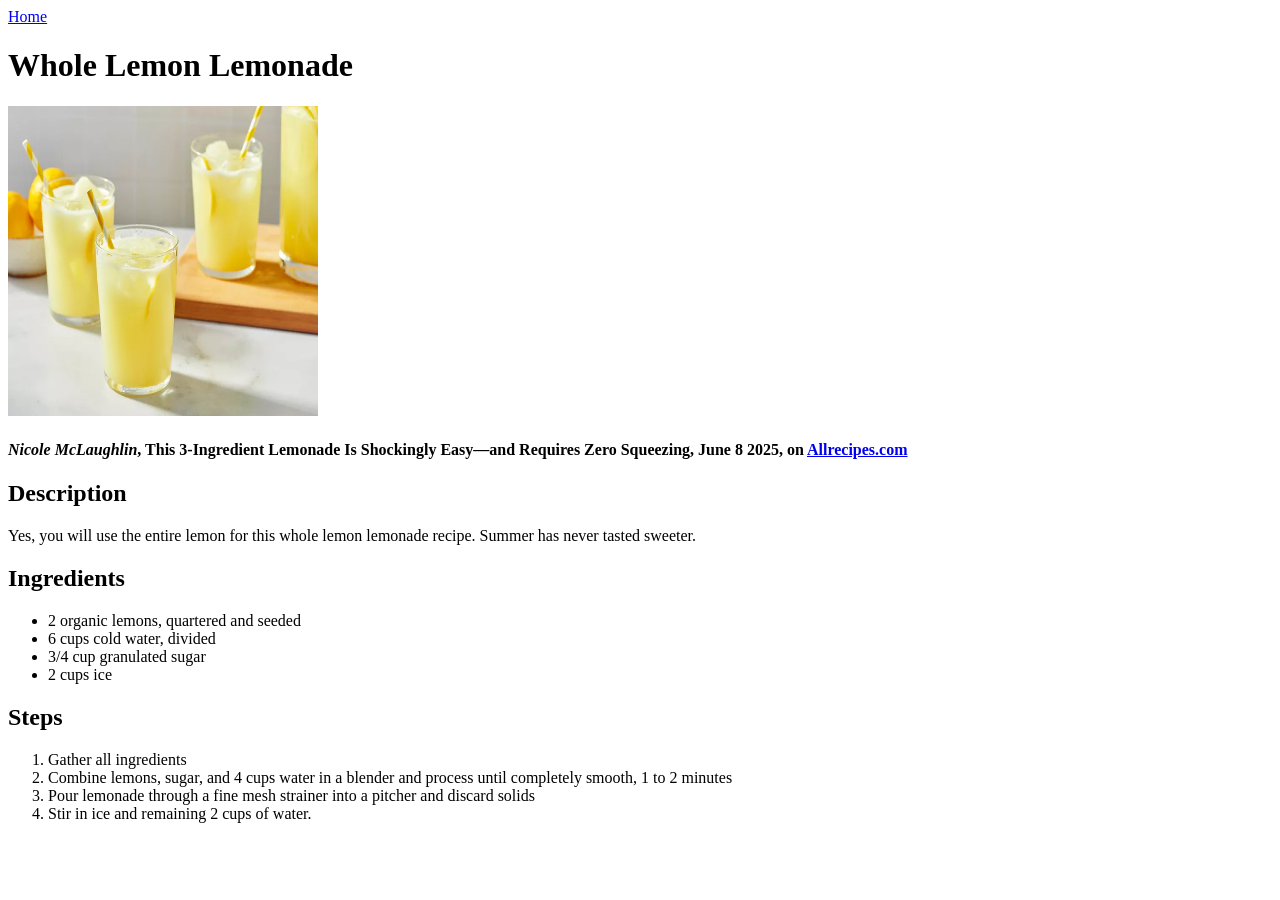
<file: recipes/recipes/whole-lemon-lemonade.html>
<!DOCTYPE html>
<html lang="en">
    <head>
        <meta charset="UTF-8" />
        <title>ODIN RECIPES | Lemonade</title>
    </head>
    <body>
        <a href="../../index.html">Home</a>
        <h1>Whole Lemon Lemonade</h1>
            <img src="../assets/whole-lemon-lemonade.webp" height="310" width="310" 
            alt="Lemonade">
        <h4>
            <em>Nicole McLaughlin</em>, This 3-Ingredient Lemonade Is Shockingly 
            Easy—and Requires Zero Squeezing, June 8 2025, on 
            <a href="https://www.allrecipes.com/whole-lemon-lemonade-recipe-11740223/" 
            target="_blank" ref="noopener noreferrer">Allrecipes.com</a>
            </a>
        </h4>
        <h2>Description</h2>
            <p>Yes, you will use the entire lemon for this whole lemon lemonade 
                recipe. Summer has never tasted sweeter.</p>
        <h2>Ingredients</h2>
            <ul>
                <li>2 organic lemons, quartered and seeded</li>
                <li>6 cups cold water, divided</li>
                <li>3/4 cup granulated sugar</li>
                <li>2 cups ice</li>
            </ul>
        <h2>Steps</h2>
            <ol>
                <li>Gather all ingredients</li>
                <li>Combine lemons, sugar, and 4 cups water in a blender and process 
                    until completely smooth, 1 to 2 minutes</li>
                <li>Pour lemonade through a fine mesh strainer into a pitcher and 
                    discard solids
                </li>
                <li>Stir in ice and remaining 2 cups of water.</li>
            </ol>
    </body>
</html>
</file>
